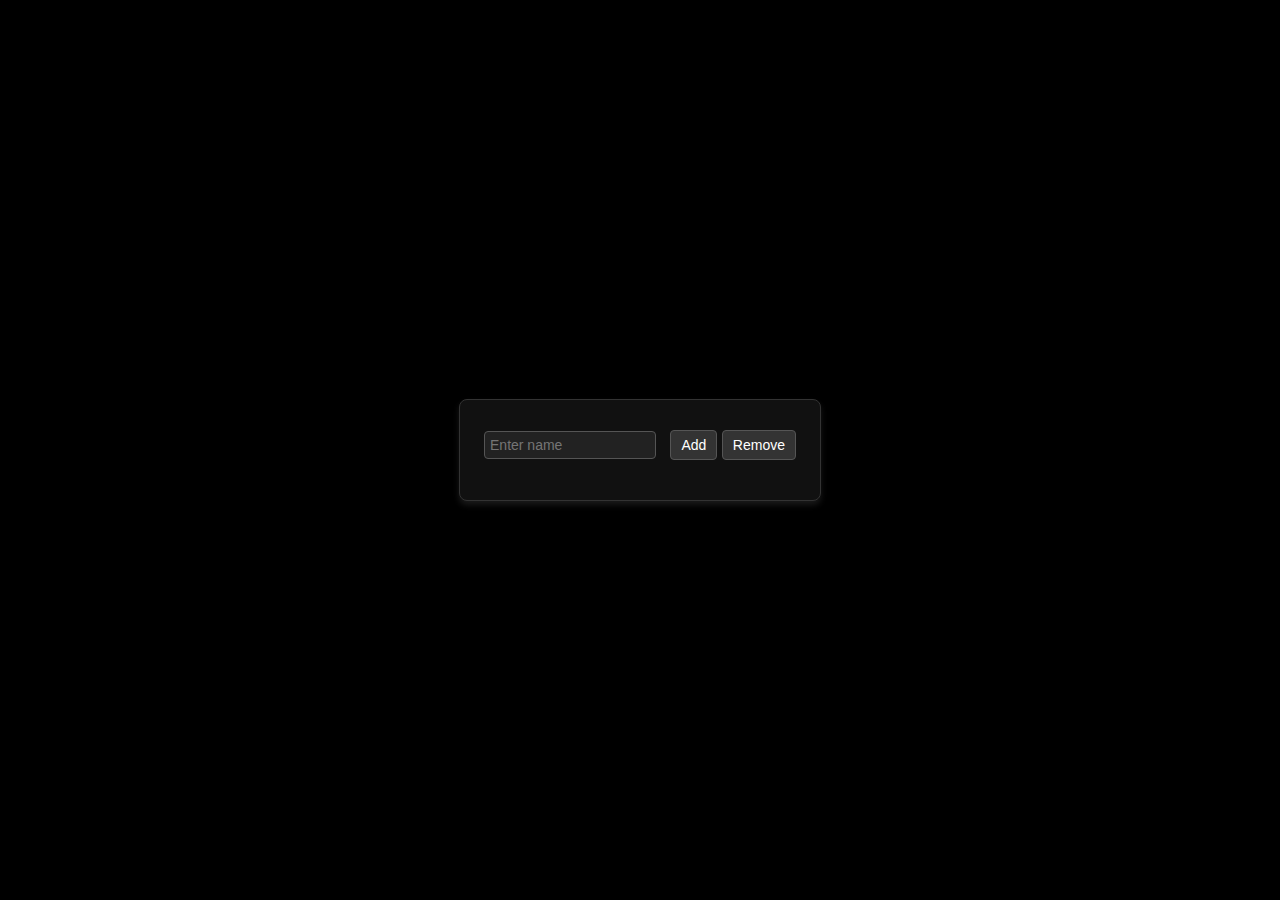
<file: Q4cs_fa3(no.2)/index.html>
<!DOCTYPE html>
<html>
<head>
  <title>Contacts List</title>
  <link rel="stylesheet" href="styles.css" />
</head>
<body>
  <div class="container">
    <input type="text" id="nameInput" placeholder="Enter name" />
    <button onclick="addName()">Add</button>
    <button onclick="removeName()">Remove</button>

    <p id="contactsOutput"></p>
  </div>

  <script src="script.js"></script>
</body>
</html>
</file>
<file: Q4cs_fa3(no.2)/styles.css>
body {
  font-family: Arial, sans-serif;
  margin: 0;
  height: 100vh;
  background-color: #000; 

  display: flex;
  justify-content: center;
  align-items: center;
  color: #f0f0f0;
}

.container {
  background-color: #111; 
  padding: 20px;
  border: 1px solid #333;
  width: 320px;
  box-shadow: 0 4px 6px rgba(255, 255, 255, 0.1);
  text-align: center;
  border-radius: 8px;
}

input[type="text"] {
  padding: 5px;
  width: 160px;
  margin-right: 10px;
  font-size: 14px;
  background-color: #222;
  color: #fff;
  border: 1px solid #555;
  border-radius: 4px;
}

button {
  padding: 6px 10px;
  font-size: 14px;
  cursor: pointer;
  border: 1px solid #555;
  background-color: #333;
  color: #fff;
  border-radius: 4px;
  margin-top: 10px;
}

button:hover {
  background-color: #444;
}

#contactsOutput {
  margin-top: 20px;
  font-weight: bold;
  word-break: break-word;
  color: #fff;
}
</file>
